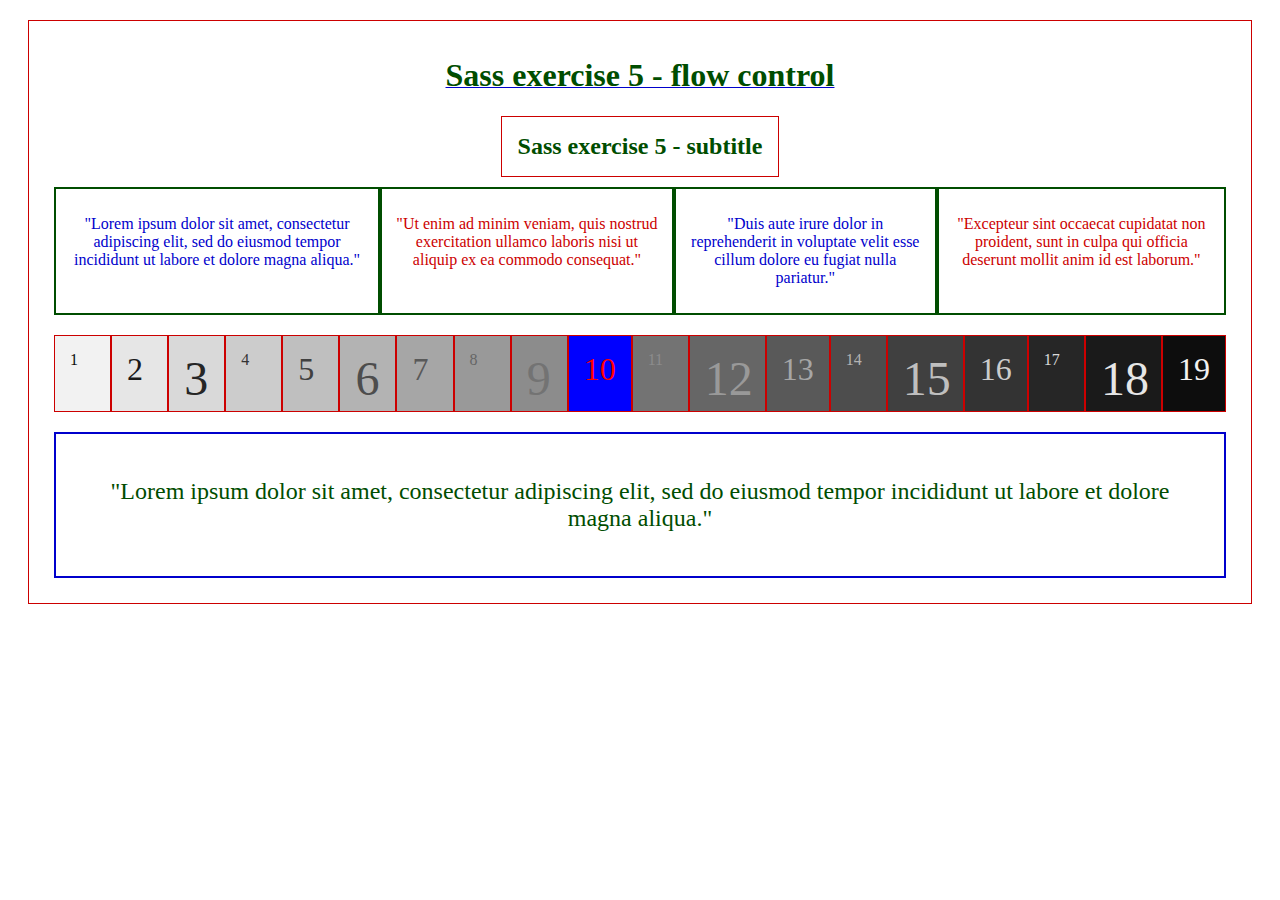
<file: flow_control/index.html>
<!DOCTYPE html>
<html>
    <head>
        <title>Sass exercise 5 - flow control</title>
        <link rel="stylesheet" href="./style.css">
    </head>
    <body>
        <div class="bigDiv">
          <h1 class="hOne">Sass exercise 5 - flow control</h1>
          <h2 class="hOne-hTwo">Sass exercise 5 - subtitle</h2>
            <section>
                <article class="article1">
                    <p>"Lorem ipsum dolor sit amet, consectetur adipiscing elit, sed do eiusmod tempor incididunt ut labore et dolore magna aliqua."</p>
                </article>
                <article class="article2">
                    <p>"Ut enim ad minim veniam, quis nostrud exercitation ullamco laboris nisi ut aliquip ex ea commodo consequat."</p>
                </article> 
                <article class="article3">
                    <p>"Duis aute irure dolor in reprehenderit in voluptate velit esse cillum dolore eu fugiat nulla pariatur."</p>
                </article> 
                <article class="article4">
                    <p>"Excepteur sint occaecat cupidatat non proident, sunt in culpa qui officia deserunt mollit anim id est laborum."</p>
                </article>
            </section>
            <section class="numbers">
                <div class="fs-1rem">1</div>
                <div class="fs-2rem">2</div>
                <div class="fs-3rem">3</div>
                <div class="fs-1rem">4</div>
                <div class="fs-2rem">5</div>
                <div class="fs-3rem">6</div>
                <div class="fs-2rem">7</div>
                <div class="fs-1rem">8</div>
                <div class="fs-3rem">9</div>
                <div class="fs-2rem">10</div>
                <div class="fs-1rem">11</div>
                <div class="fs-3rem">12</div>
                <div class="fs-2rem">13</div>
                <div class="fs-1rem">14</div>
                <div class="fs-3rem">15</div>
                <div class="fs-2rem">16</div>
                <div class="fs-1rem">17</div>
                <div class="fs-3rem">18</div>
                <div class="fs-2rem">19</div>
            </section>
            <section>
              <article class="article5">
                  <p>"Lorem ipsum dolor sit amet, consectetur adipiscing elit, sed do eiusmod tempor incididunt ut labore et dolore magna aliqua."</p>
              </article>
          </section>
        </div>
    </body>
</html>
</file>
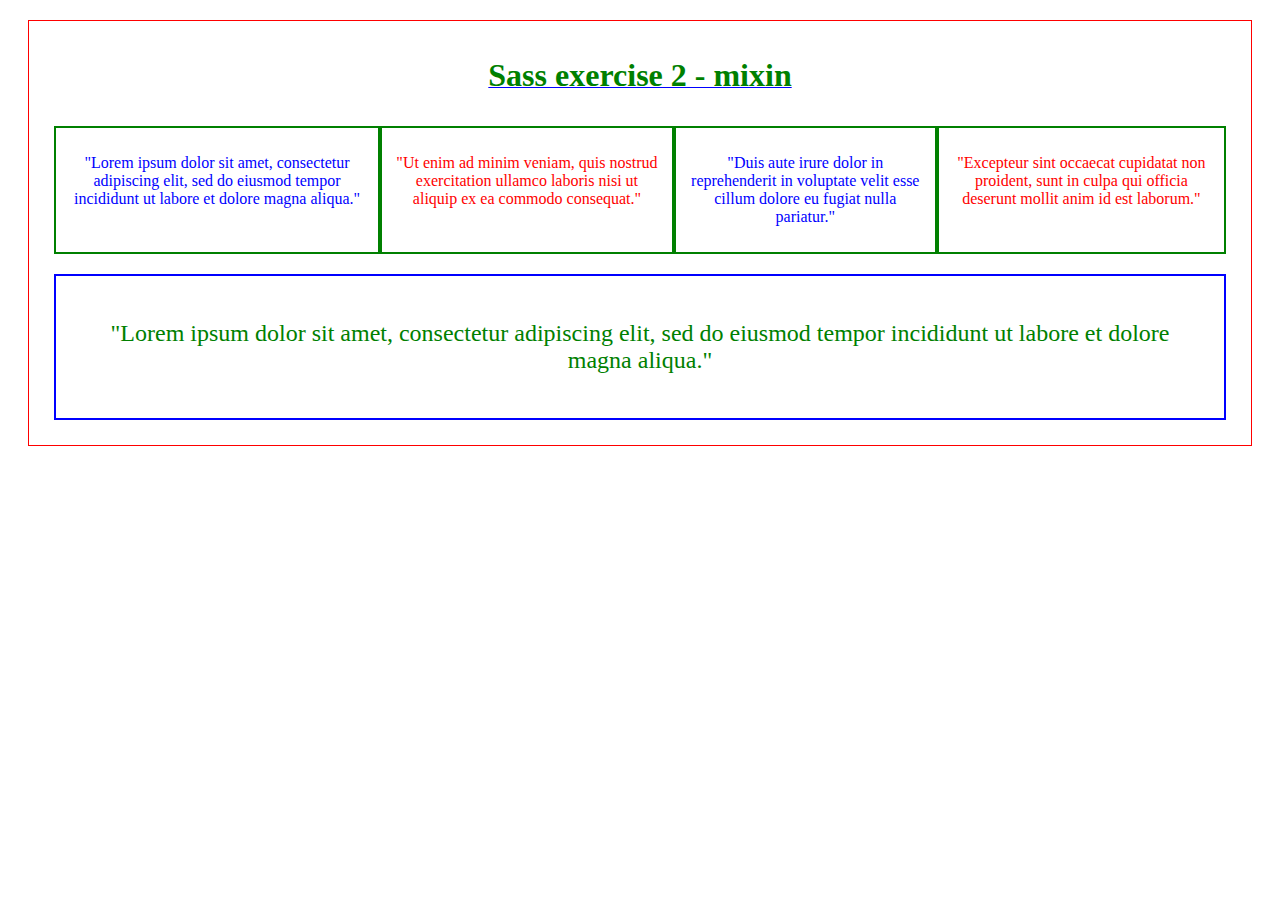
<file: mixin/index.html>
<!DOCTYPE html>
<html>
    <head>
        <title>Sass exercise 2 - mixin</title>
        <link rel="stylesheet" href="./style.css">
    </head>
    <body>
        <div>
            <h1>Sass exercise 2 - mixin</h1>
            <section>
                <article class="article1">
                    <p>"Lorem ipsum dolor sit amet, consectetur adipiscing elit, sed do eiusmod tempor incididunt ut labore et dolore magna aliqua."</p>
                </article>
                <article class="article2">
                    <p>"Ut enim ad minim veniam, quis nostrud exercitation ullamco laboris nisi ut aliquip ex ea commodo consequat."</p>
                </article> 
                <article class="article3">
                    <p>"Duis aute irure dolor in reprehenderit in voluptate velit esse cillum dolore eu fugiat nulla pariatur."</p>
                </article> 
                <article class="article4">
                    <p>"Excepteur sint occaecat cupidatat non proident, sunt in culpa qui officia deserunt mollit anim id est laborum."</p>
                </article>
            </section>
            <section>
                <article class="article5">
                    <p>"Lorem ipsum dolor sit amet, consectetur adipiscing elit, sed do eiusmod tempor incididunt ut labore et dolore magna aliqua."</p>
                </article>
            </section>
        </div>
    </body>
</html>
</file>
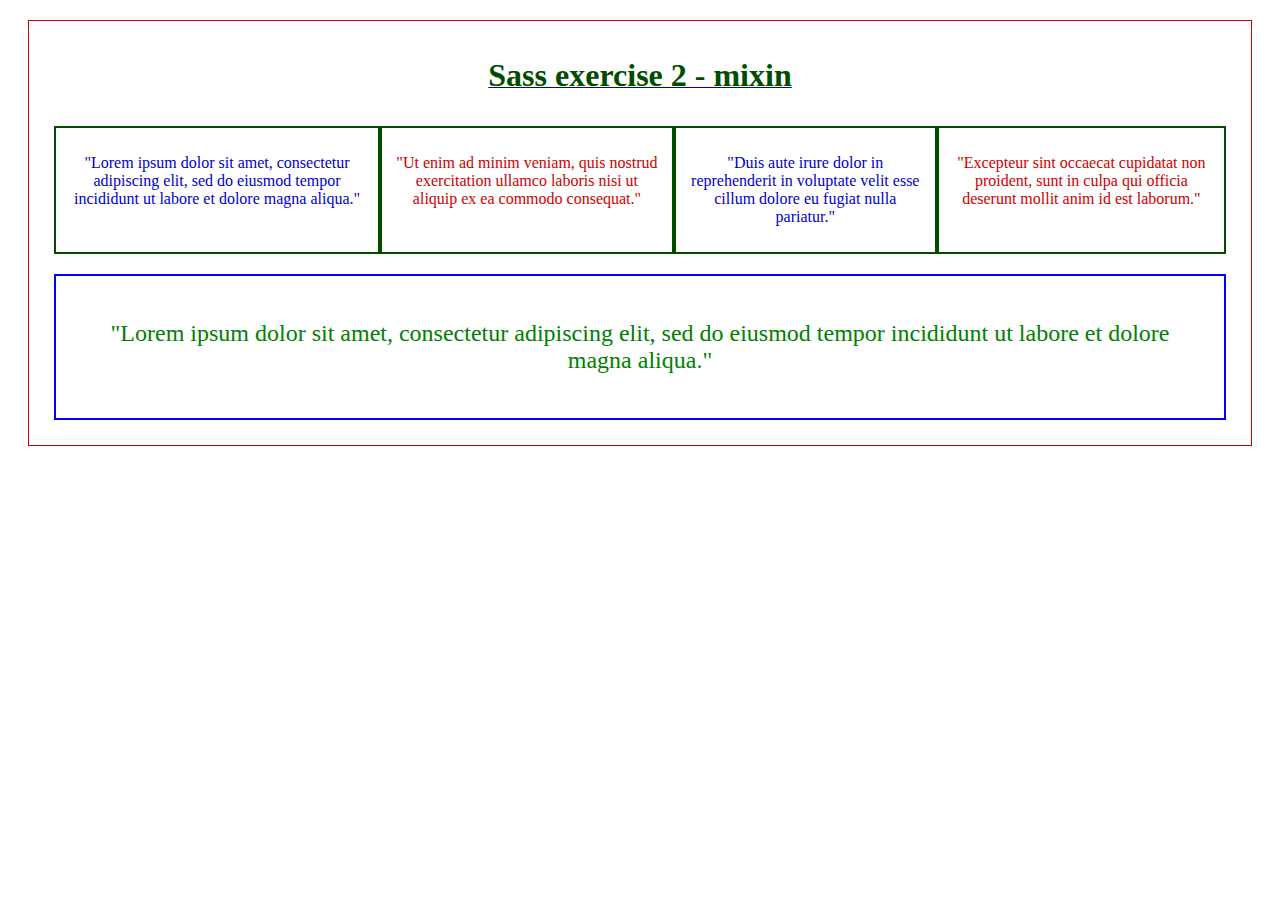
<file: modules/index.html>
<!DOCTYPE html>
<html>
    <head>
        <title>Sass exercise 2 - mixin</title>
        <link rel="stylesheet" href="./style-modules1.css">
    </head>
    <body>
        <div>
            <h1>Sass exercise 2 - mixin</h1>
            <section>
                <article class="article1">
                    <p>"Lorem ipsum dolor sit amet, consectetur adipiscing elit, sed do eiusmod tempor incididunt ut labore et dolore magna aliqua."</p>
                </article>
                <article class="article2">
                    <p>"Ut enim ad minim veniam, quis nostrud exercitation ullamco laboris nisi ut aliquip ex ea commodo consequat."</p>
                </article> 
                <article class="article3">
                    <p>"Duis aute irure dolor in reprehenderit in voluptate velit esse cillum dolore eu fugiat nulla pariatur."</p>
                </article> 
                <article class="article4">
                    <p>"Excepteur sint occaecat cupidatat non proident, sunt in culpa qui officia deserunt mollit anim id est laborum."</p>
                </article>
            </section>
            <section>
                <article class="article5">
                    <p>"Lorem ipsum dolor sit amet, consectetur adipiscing elit, sed do eiusmod tempor incididunt ut labore et dolore magna aliqua."</p>
                </article>
            </section>
        </div>
    </body>
</html>
</file>
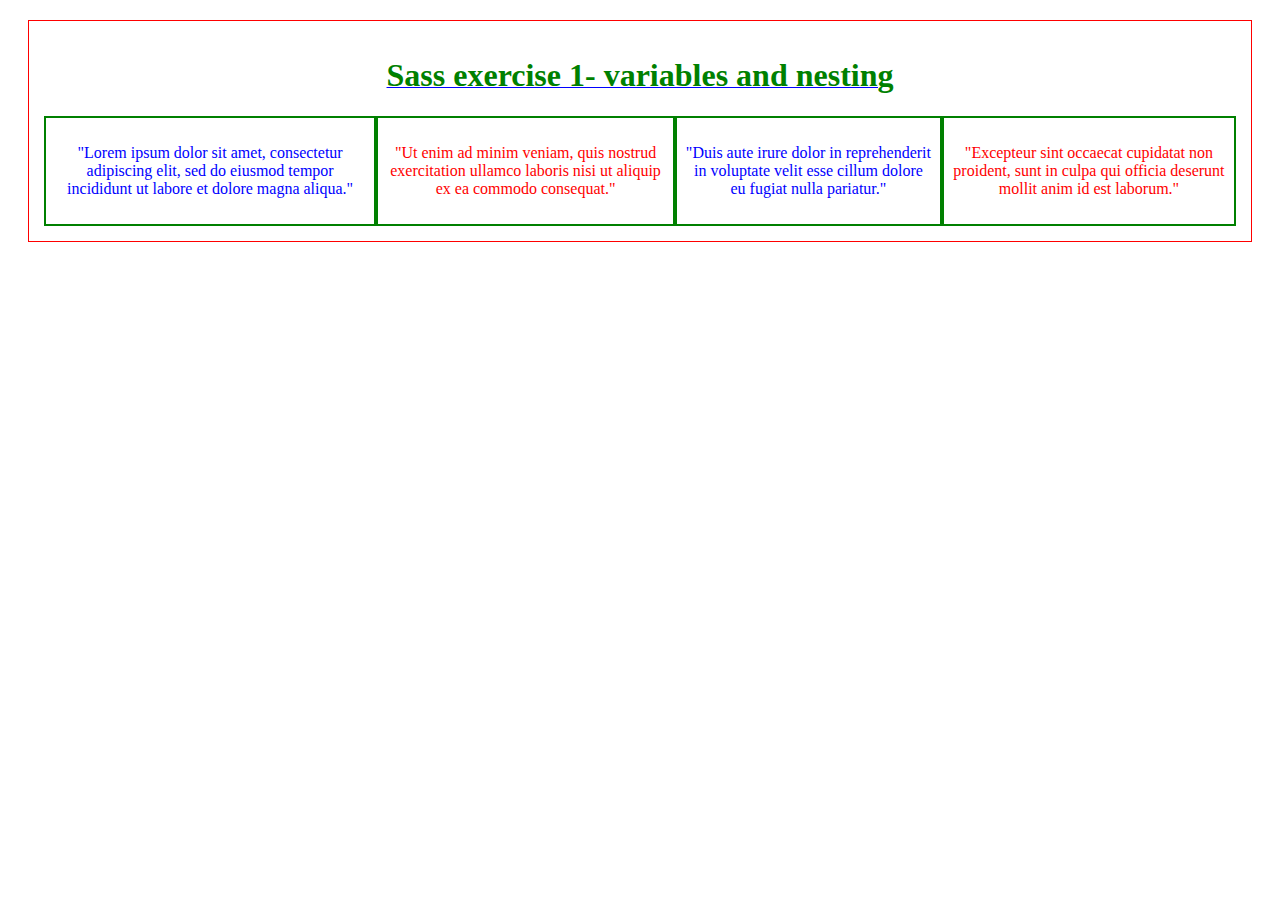
<file: nesting/index.html>
<!DOCTYPE html>
<html>
    <head>
        <title>Sass exercise 1- variables and nesting</title>
        <link rel="stylesheet" href="./style.css">
    </head>
    <body>
        <div>
            <h1>Sass exercise 1- variables and nesting</h1>
            <section>
                <article class="article1">
                    <p>"Lorem ipsum dolor sit amet, consectetur adipiscing elit, sed do eiusmod tempor incididunt ut labore et dolore magna aliqua."</p>
                </article>
                <article class="article2">
                    <p>"Ut enim ad minim veniam, quis nostrud exercitation ullamco laboris nisi ut aliquip ex ea commodo consequat."</p>
                </article> 
                <article class="article3">
                    <p>"Duis aute irure dolor in reprehenderit in voluptate velit esse cillum dolore eu fugiat nulla pariatur."</p>
                </article> 
                <article class="article4">
                    <p>"Excepteur sint occaecat cupidatat non proident, sunt in culpa qui officia deserunt mollit anim id est laborum."</p>
                </article>
            </section>
        </div>
    </body>
</html>
</file>
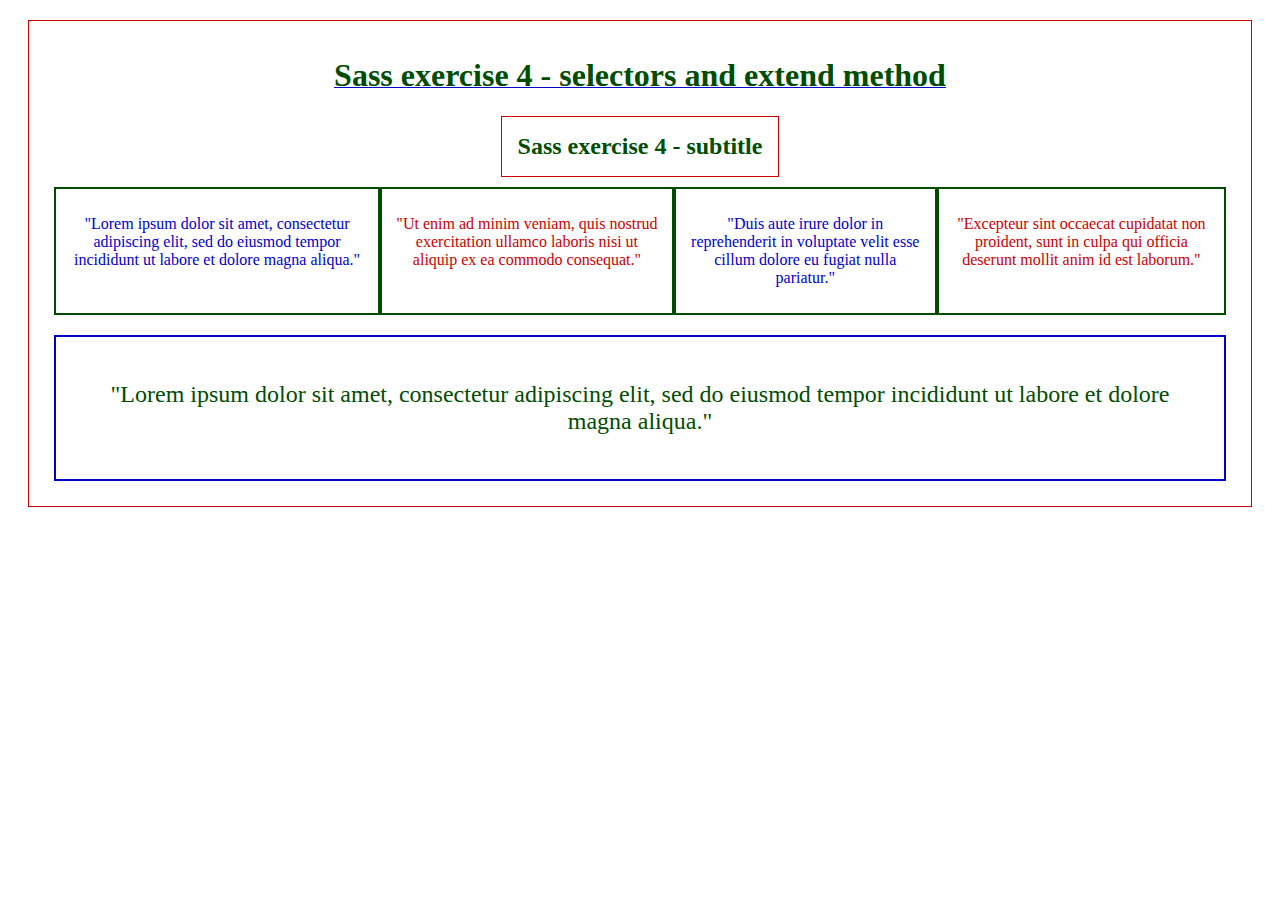
<file: selectors_extend/index.html>
<!DOCTYPE html>
<html>
    <head>
        <title>Sass exercise 2 - mixin</title>
        <link rel="stylesheet" href="./style-selectors.css">
    </head>
    <body>
        <div>
          <h1 class="hOne">Sass exercise 4 - selectors and extend method</h1>
          <h2 class="hOne-hTwo">Sass exercise 4 - subtitle</h2>
            <section>
                <article class="article1">
                    <p>"Lorem ipsum dolor sit amet, consectetur adipiscing elit, sed do eiusmod tempor incididunt ut labore et dolore magna aliqua."</p>
                </article>
                <article class="article2">
                    <p>"Ut enim ad minim veniam, quis nostrud exercitation ullamco laboris nisi ut aliquip ex ea commodo consequat."</p>
                </article> 
                <article class="article3">
                    <p>"Duis aute irure dolor in reprehenderit in voluptate velit esse cillum dolore eu fugiat nulla pariatur."</p>
                </article> 
                <article class="article4">
                    <p>"Excepteur sint occaecat cupidatat non proident, sunt in culpa qui officia deserunt mollit anim id est laborum."</p>
                </article>
            </section>
            <section>
                <article class="article5">
                    <p>"Lorem ipsum dolor sit amet, consectetur adipiscing elit, sed do eiusmod tempor incididunt ut labore et dolore magna aliqua."</p>
                </article>
            </section>
        </div>
    </body>
</html>
</file>
<file: flow_control/style.css>
.bigDiv {
  display: flex;
  flex-direction: column;
  margin: 1.25rem;
  border: 0.0625rem;
  border-style: solid;
  padding: 0.9375rem;
  border-color: #cc0000;
}

section {
  padding: 0.625rem;
  display: inline-flex;
}

.hOne {
  text-align: center;
  color: #004d00;
  text-decoration: underline 0.0625rem #0000cc;
}

.hOne-hTwo {
  color: #004d00;
  padding: 1rem;
  margin: auto;
  border: 0.0625rem solid #cc0000;
  width: calc(auto / 16)rem;
}

.numbers {
  width: auto;
  display: flex;
  justify-content: space-between;
}

.fs-1rem, .fs-2rem, .fs-3rem {
  display: flex;
  height: 2.8125rem;
  width: 2.8125rem;
  border: 0.0625rem solid #cc0000;
  padding: 0.9375rem;
}

.fs-1rem {
  font-size: 1rem;
}

.fs-2rem {
  font-size: 2rem;
}

.fs-3rem {
  font-size: 3rem;
}

.numbers div:nth-child(1) {
  background-color: #f2f2f2;
  color: #0d0d0d;
}

.numbers div:nth-child(2) {
  background-color: #e6e6e6;
  color: #1a1a1a;
}

.numbers div:nth-child(3) {
  background-color: #d9d9d9;
  color: #262626;
}

.numbers div:nth-child(4) {
  background-color: #cccccc;
  color: #333333;
}

.numbers div:nth-child(5) {
  background-color: #bfbfbf;
  color: #404040;
}

.numbers div:nth-child(6) {
  background-color: #b3b3b3;
  color: #4d4d4d;
}

.numbers div:nth-child(7) {
  background-color: #a6a6a6;
  color: #595959;
}

.numbers div:nth-child(8) {
  background-color: #999999;
  color: #666666;
}

.numbers div:nth-child(9) {
  background-color: #8c8c8c;
  color: #737373;
}

.numbers div:nth-child(10) {
  background-color: gray;
  color: gray;
}

.numbers div:nth-child(10) {
  background-color: blue;
  color: red;
}

.numbers div:nth-child(11) {
  background-color: #737373;
  color: #8c8c8c;
}

.numbers div:nth-child(12) {
  background-color: #666666;
  color: #999999;
}

.numbers div:nth-child(13) {
  background-color: #595959;
  color: #a6a6a6;
}

.numbers div:nth-child(14) {
  background-color: #4d4d4d;
  color: #b3b3b3;
}

.numbers div:nth-child(15) {
  background-color: #404040;
  color: #bfbfbf;
}

.numbers div:nth-child(16) {
  background-color: #333333;
  color: #cccccc;
}

.numbers div:nth-child(17) {
  background-color: #262626;
  color: #d9d9d9;
}

.numbers div:nth-child(18) {
  background-color: #1a1a1a;
  color: #e6e6e6;
}

.numbers div:nth-child(19) {
  background-color: #0d0d0d;
  color: #f2f2f2;
}

.numbers div:nth-child(20) {
  background-color: black;
  color: white;
}

.article1 {
  border: 0.125rem solid #004d00;
  font-size: 16px;
  padding: 0.625rem;
  display: inline-flex;
  height: auto;
  width: auto;
  text-align: center;
  color: #0000cc;
}

.article2 {
  border: 0.125rem solid #004d00;
  font-size: 16px;
  padding: 0.625rem;
  display: inline-flex;
  height: auto;
  width: auto;
  text-align: center;
  color: #cc0000;
}

.article3 {
  border: 0.125rem solid #004d00;
  font-size: 16px;
  padding: 0.625rem;
  display: inline-flex;
  height: auto;
  width: auto;
  text-align: center;
  color: #0000cc;
}

.article4 {
  border: 0.125rem solid #004d00;
  font-size: 16px;
  padding: 0.625rem;
  display: inline-flex;
  height: auto;
  width: auto;
  text-align: center;
  color: #cc0000;
}

.article5 {
  border: 0.125rem solid #0000cc;
  font-size: 24px;
  padding: 0.625rem;
  display: inline-flex;
  height: auto;
  width: auto;
  text-align: center;
  color: #004d00;
  padding: 1.25rem 3.125rem;
  width: 100%;
}

/*# sourceMappingURL=style.css.map */
</file>
<file: mixin/style.css>
div {
  margin: 20px;
  border: 1px;
  border-style: solid;
  padding: 15px;
  border-color: red;
}

section {
  padding: 10px;
  display: inline-flex;
}

h1 {
  text-align: center;
  color: green;
  text-decoration: underline 1px blue;
}

.article1 {
  border: 2px solid green;
  font-size: 1rem;
  padding: 10px;
  display: inline-flex;
  height: auto;
  width: auto;
  text-align: center;
  color: blue;
}

.article2 {
  border: 2px solid green;
  font-size: 1rem;
  padding: 10px;
  display: inline-flex;
  height: auto;
  width: auto;
  text-align: center;
  color: red;
}

.article3 {
  border: 2px solid green;
  font-size: 1rem;
  padding: 10px;
  display: inline-flex;
  height: auto;
  width: auto;
  text-align: center;
  color: blue;
}

.article4 {
  border: 2px solid green;
  font-size: 1rem;
  padding: 10px;
  display: inline-flex;
  height: auto;
  width: auto;
  text-align: center;
  color: red;
}

.article5 {
  border: 2px solid blue;
  font-size: 24px;
  padding: 10px;
  display: inline-flex;
  height: auto;
  width: auto;
  text-align: center;
  color: green;
  padding: 20px 50px;
}

/*# sourceMappingURL=style.css.map */
</file>
<file: modules/style-modules1.css>
div {
  margin: 1.25rem;
  border: 0.0625rem;
  border-style: solid;
  padding: 0.9375rem;
  border-color: #cc0000;
}

section {
  padding: 0.625rem;
  display: inline-flex;
}

h1 {
  text-align: center;
  color: #004d00;
  text-decoration: underline 0.0625rem #0000cc;
}

.article1 {
  border: 0.125rem solid #004d00;
  font-size: 16px;
  padding: 0.625rem;
  display: inline-flex;
  height: auto;
  width: auto;
  text-align: center;
  color: #0000cc;
}

.article2 {
  border: 0.125rem solid #004d00;
  font-size: 16px;
  padding: 0.625rem;
  display: inline-flex;
  height: auto;
  width: auto;
  text-align: center;
  color: #cc0000;
}

.article3 {
  border: 0.125rem solid #004d00;
  font-size: 16px;
  padding: 0.625rem;
  display: inline-flex;
  height: auto;
  width: auto;
  text-align: center;
  color: #0000cc;
}

.article4 {
  border: 0.125rem solid #004d00;
  font-size: 16px;
  padding: 0.625rem;
  display: inline-flex;
  height: auto;
  width: auto;
  text-align: center;
  color: #cc0000;
}

.article5 {
  border: 0.125rem solid blue;
  font-size: 24px;
  padding: 0.625rem;
  display: inline-flex;
  height: auto;
  width: auto;
  text-align: center;
  color: green;
  padding: 1.25rem 3.125rem;
}

/*# sourceMappingURL=style-modules1.css.map */
</file>
<file: nesting/style.css>
div {
  margin: 20px;
  border: 1px;
  border-style: solid;
  padding: 15px;
  border-color: red;
}

section {
  display: inline-flex;
}

h1 {
  text-align: center;
  color: green;
  text-decoration: underline 1px blue;
}

.article1 {
  padding: 10px 8px;
  display: inline-flex;
  height: auto;
  width: auto;
  text-align: center;
  color: blue;
}

.article2 {
  padding: 10px 8px;
  display: inline-flex;
  height: auto;
  width: auto;
  text-align: center;
  color: red;
}

.article3 {
  padding: 10px 8px;
  display: inline-flex;
  height: auto;
  width: auto;
  text-align: center;
  color: blue;
}

.article4 {
  padding: 10px 8px;
  display: inline-flex;
  height: auto;
  width: auto;
  text-align: center;
  color: red;
}

article {
  border: 2px solid green;
}

/*# sourceMappingURL=style.css.map */
</file>
<file: selectors_extend/style-selectors.css>
div {
  display: flex;
  flex-direction: column;
  margin: 1.25rem;
  border: 0.0625rem;
  border-style: solid;
  padding: 0.9375rem;
  border-color: #cc0000;
}

section {
  padding: 0.625rem;
  display: inline-flex;
}

.hOne {
  text-align: center;
  color: #004d00;
  text-decoration: underline 0.0625rem #0000cc;
}

.hOne-hTwo {
  color: #004d00;
  padding: 1rem;
  margin: auto;
  border: 0.0625rem solid #cc0000;
  width: calc(auto / 16)rem;
}

.article1 {
  border: 0.125rem solid #004d00;
  font-size: 16px;
  padding: 0.625rem;
  display: inline-flex;
  height: auto;
  width: auto;
  text-align: center;
  color: #0000cc;
}

.article2 {
  border: 0.125rem solid #004d00;
  font-size: 16px;
  padding: 0.625rem;
  display: inline-flex;
  height: auto;
  width: auto;
  text-align: center;
  color: #cc0000;
}

.article3 {
  border: 0.125rem solid #004d00;
  font-size: 16px;
  padding: 0.625rem;
  display: inline-flex;
  height: auto;
  width: auto;
  text-align: center;
  color: #0000cc;
}

.article4 {
  border: 0.125rem solid #004d00;
  font-size: 16px;
  padding: 0.625rem;
  display: inline-flex;
  height: auto;
  width: auto;
  text-align: center;
  color: #cc0000;
}

.article5 {
  border: 0.125rem solid #0000cc;
  font-size: 24px;
  padding: 0.625rem;
  display: inline-flex;
  height: auto;
  width: auto;
  text-align: center;
  color: #004d00;
  padding: 1.25rem 3.125rem;
}

/*# sourceMappingURL=style-selectors.css.map */
</file>
